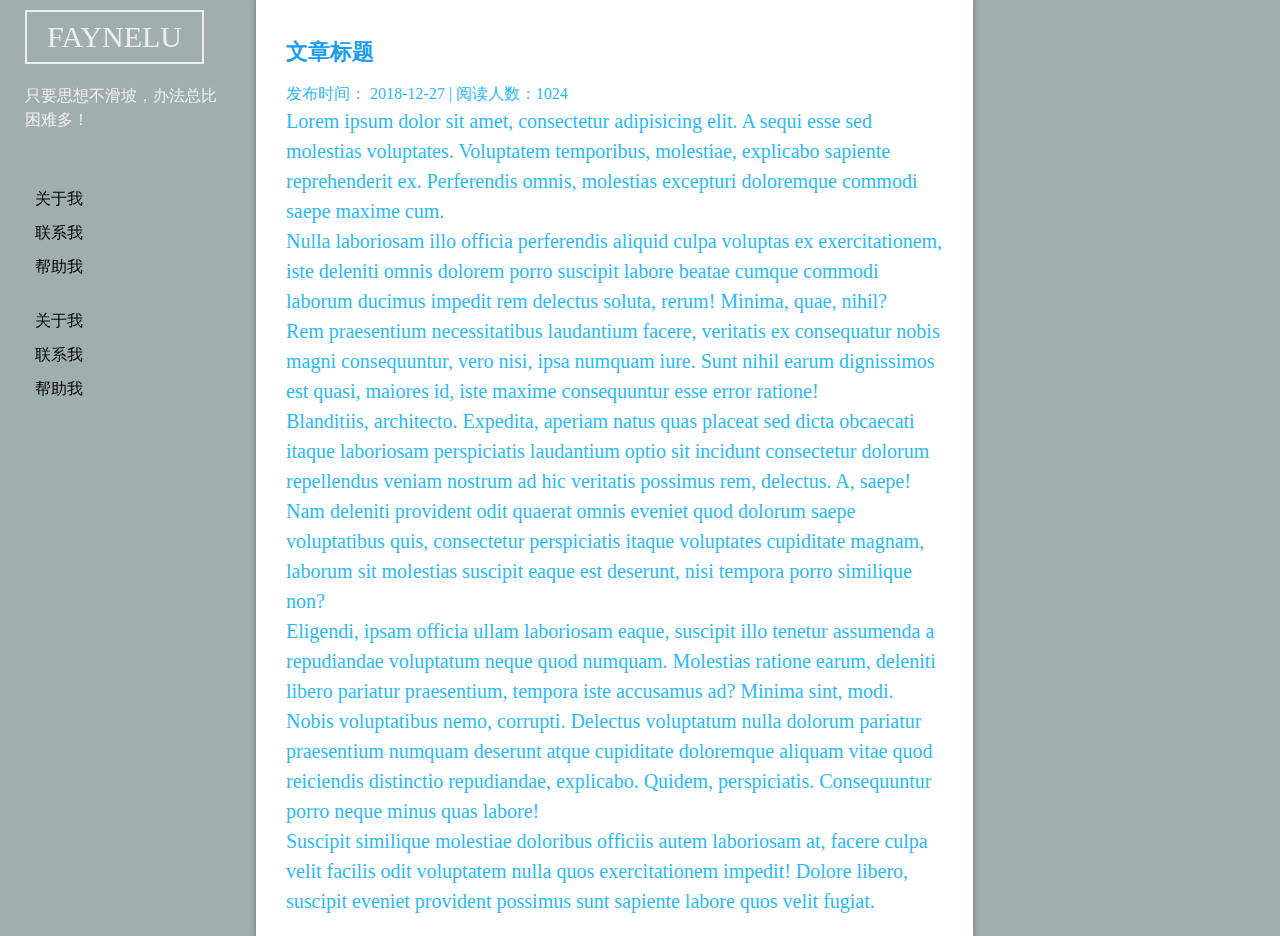
<file: blog/article.html>
<!DOCTYPE html>
<html lang="en">
<head>
  <meta charset="UTF-8">
  <meta name="viewport" content="width=device-width, initial-scale=1.0">
  <meta http-equiv="X-UA-Compatible" content="ie=edge">
  <link rel="stylesheet" href="css/style.css">
  <link media="(max-width: 768px)" rel="stylesheet" href="css/mobile.css">
  <title>faynelu</title>
</head>
<body>
  <div class="side-bar">
    
    <div class="header">
    <a href="index.html" class="logo">FAYNELU</a>
    <div class="intor">只要思想不滑坡，办法总比困难多！</div>
    </div>
    <div class="nav">
      <a href="#" class="item">关于我</a>
      <a href="#" class="item">联系我</a>
      <a href="#" class="item">帮助我</a>
    </div>
    <div class="tag-list">
      <a href="#" class="item">关于我</a>
      <a href="#" class="item">联系我</a>
      <a href="#" class="item">帮助我</a>
    </div>
  </div>
  <div class="main">
    <div class="article">
      <h1 class="title">文章标题</h1>
      <div class="status">发布时间： 2018-12-27 | 阅读人数：1024</div>
      <div class="text">
        <div>Lorem ipsum dolor sit amet, consectetur adipisicing elit. A sequi esse sed molestias voluptates. Voluptatem temporibus, molestiae, explicabo sapiente reprehenderit ex. Perferendis omnis, molestias excepturi doloremque commodi saepe maxime cum.</div>
        <div>Nulla laboriosam illo officia perferendis aliquid culpa voluptas ex exercitationem, iste deleniti omnis dolorem porro suscipit labore beatae cumque commodi laborum ducimus impedit rem delectus soluta, rerum! Minima, quae, nihil?</div>
        <div>Rem praesentium necessitatibus laudantium facere, veritatis ex consequatur nobis magni consequuntur, vero nisi, ipsa numquam iure. Sunt nihil earum dignissimos est quasi, maiores id, iste maxime consequuntur esse error ratione!</div>
        <div>Blanditiis, architecto. Expedita, aperiam natus quas placeat sed dicta obcaecati itaque laboriosam perspiciatis laudantium optio sit incidunt consectetur dolorum repellendus veniam nostrum ad hic veritatis possimus rem, delectus. A, saepe!</div>
        <div>Nam deleniti provident odit quaerat omnis eveniet quod dolorum saepe voluptatibus quis, consectetur perspiciatis itaque voluptates cupiditate magnam, laborum sit molestias suscipit eaque est deserunt, nisi tempora porro similique non?</div>
        <div>Eligendi, ipsam officia ullam laboriosam eaque, suscipit illo tenetur assumenda a repudiandae voluptatum neque quod numquam. Molestias ratione earum, deleniti libero pariatur praesentium, tempora iste accusamus ad? Minima sint, modi.</div>
        <div>Nobis voluptatibus nemo, corrupti. Delectus voluptatum nulla dolorum pariatur praesentium numquam deserunt atque cupiditate doloremque aliquam vitae quod reiciendis distinctio repudiandae, explicabo. Quidem, perspiciatis. Consequuntur porro neque minus quas labore!</div>
        <div>Suscipit similique molestiae doloribus officiis autem laboriosam at, facere culpa velit facilis odit voluptatem nulla quos exercitationem impedit! Dolore libero, suscipit eveniet provident possimus sunt sapiente labore quos velit fugiat.</div>
      </div>
    </div>

    </div>
</body>
</html>
</file>
<file: blog/css/style.css>
*{
  -webkit-box-sizing: border-box;
  box-sizing: border-box;
}
body{
  line-height: 1.5;
  margin: 0;
  padding: 0;
  background-color:#a0afad;
}
a{
  text-decoration: none;
}
a,body{
  color:#eee;
}

.side-bar{
  float: left;
  width: 20%;
  position: fixed;
}
.side-bar > *{
  padding: 10px 25px;
}
.side-bar .nav a,
.side-bar .tag-list a{
  display: block;
  padding: 5px 10px;
  color: #000;
  -webkit-transition: color 200ms;
  -o-transition: color 200ms;
  transition: color 200ms;
}
.side-bar .intor{
  margin-bottom: 30px;
}
.side-bar .nav a:hover,
.side-bar .tag-list a:hover{
  color: #93fc5a;
}
.main{
  float: right;
  width: 80%;
  color: rgb(43, 185, 246);
}
.article-list, .article{
  background: #fff;
  margin-right: 30%;
  padding: 20px 30px;
  -webkit-box-shadow: 0 0 5px 2px rgba(0,0,0,0.2);
  box-shadow: 0 0 5px 2px rgba(0,0,0,0.2);
}
.header .logo{
  line-height: 1;
  border: 2px solid #eee;
  padding: 10px 20px;
  font-size: 30px;
  display: inline-block;
  margin-bottom: 20px;
}
.article-list .item{
  margin-bottom: 25px;
}
.article-list .item .title, .article .title{
  color: rgb(24, 157, 242);
  font-size: 22px;
  font-weight: 700;
}
.article-list .item .status{
  font-size: 15px;
}
.article .text{
  font-size: 20px;
}
.article-list .item > * {
  margin: 10px 0;
}
#menu-checkbox,
#menu-tog{
  display: none;
}
</file>
<file: blog/css/mobile.css>
.side-bar{
  position: relative;
  width: 100%;
  float: none;
}

.main{
  width: 100%;
  padding-left: 10px;
  padding-right: 10px;
}
.article-list{
  margin: 0px;
}
.side-bar .nav,
.side-bar .tag-list{
  display: none;
  text-align: center;
}
#menu-checkbox:checked ~ .nav,
#menu-checkbox:checked ~ .tag-list{
  display: block;
}
#menu-tog{
  display: block;
  position: absolute;
  top: 10px;
  right: 5px;
  font-size: 10px;
  font-weight: 100;
  color: rgba(255, 255, 255, 0.7);
}
</file>
